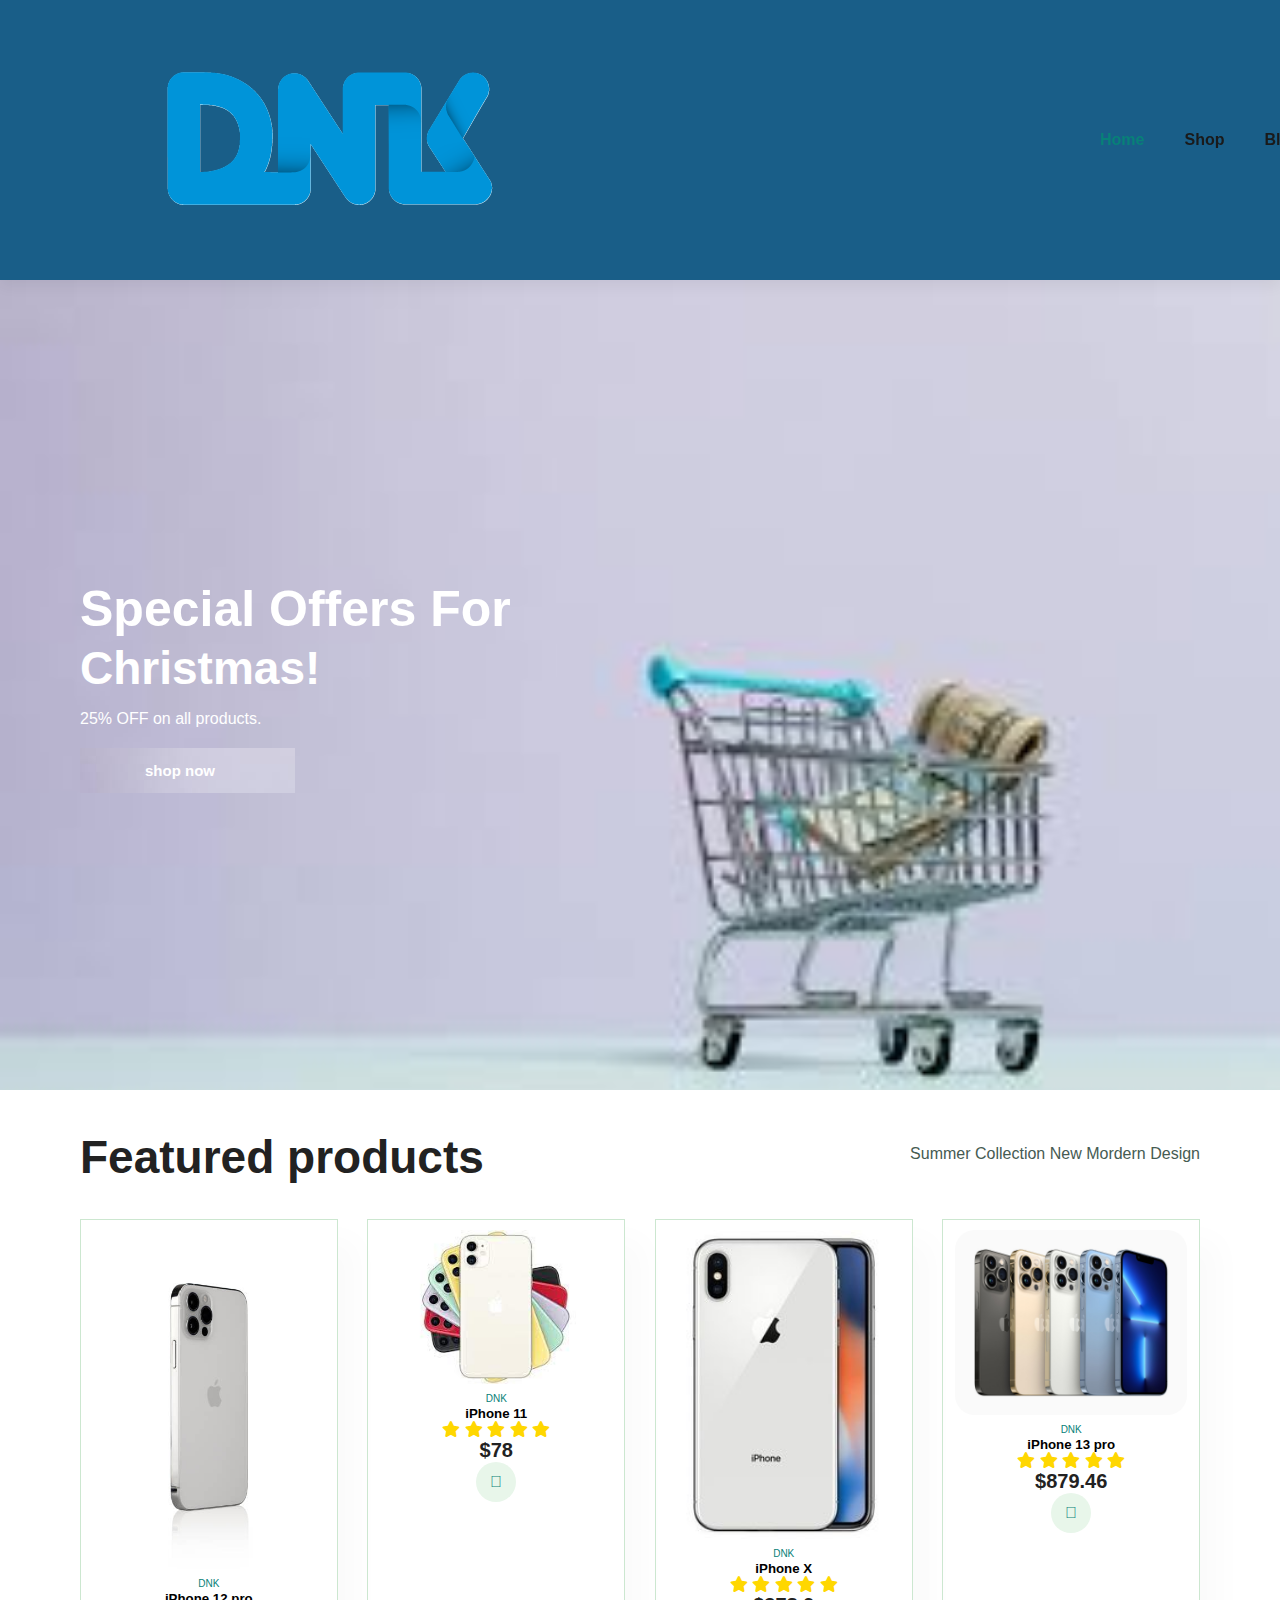
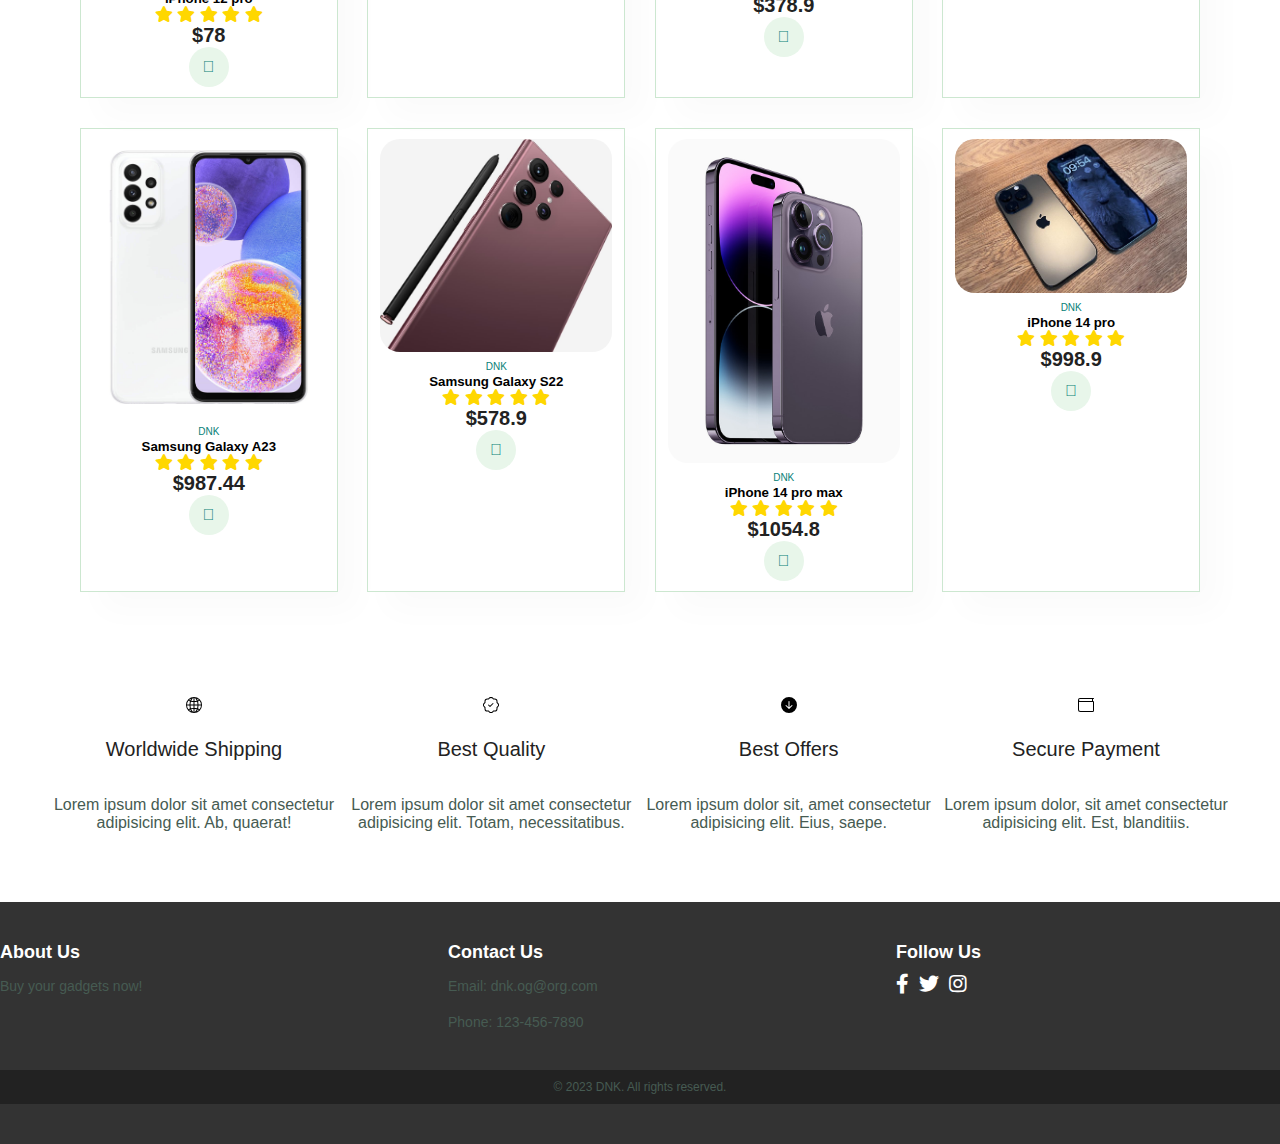
<file: index.html>
<!DOCTYPE html>
<html lang="en">

    <head>
        <meta charset="UTF-8">
        <meta http-equiv="X-UA-Compatible" content="IE=edge">
        <meta name="viewport" content="width=device-width, initial-scale=1.0">
        <title>ecommerce website</title>
        <link rel="stylesheet" href="https://pro.fontawesome.com/releases/v5.10.0/css/all.css" />

        <link rel="stylesheet" href="style.css">
    </head>

    <body>
      <header>
        <section class="header">
            <a href="#"><img src="image logo 2.png" class="logo" alt=""></a>
            <div>
                <ul id="navebar">
                    <li><a class="active" href="home.html">Home</a></li>
                    <li><a href="shop.html">Shop</a></li>
                    <li><a href="blog.html">Blogs</a></li>
                    <li><a href="about.html">About</a></li>
                    <li><a href="contact.html">Contacts</a></li>
                    <li><a href="cart.html"><i class="far fa-shopping-bag"></i></a></li>
                    
                </ul>
            </div>
        </section>
        <section id="sec2">
            <h1>Special Offers For</h1>
            <h2> Christmas!</h2>
            <p>25% OFF on all products.</p>
            <button>shop now</button>
          </header>
          <main>
        </section>
        <section id="product1" class="section-p1">
            <h2>Featured products</h2>
            <p>Summer Collection New Mordern Design</p>
            <div class="pro-container">
                <div class="pro">
                    <img src="iphpn12.jpeg">
                    <div class="des">
                        <span>DNK</span>
                        <h5>iPhone 12 pro</h5>
                        <div class="star">
                            <i class="fas fa-star"></i>
                            <i class="fas fa-star"></i>
                            <i class="fas fa-star"></i>
                            <i class="fas fa-star"></i>
                            <i class="fas fa-star"></i>
                        </div>
                        <h4>$78</h4>
                    </div>
                    <a href="#"><i class="fal fa-shopping-cart cart"></i></a>
                </div>
                <div class="pro">
                    <img src="iphone 11.jpeg">
                    <div class="des">
                        <span>DNK</span>
                        <h5>iPhone 11</h5>
                        <div class="star">
                            <i class="fas fa-star"></i>
                            <i class="fas fa-star"></i>
                            <i class="fas fa-star"></i>
                            <i class="fas fa-star"></i>
                            <i class="fas fa-star"></i>
                        </div>
                        <h4>$78</h4>
                    </div>
                    <a href="#"><i class="fal fa-shopping-cart cart"></i></a>
                </div><div class="pro">
                    <img src="iphone 10.jpeg">
                    <div class="des">
                        <span>DNK</span>
                        <h5>iPhone X</h5>
                        <div class="star">
                            <i class="fas fa-star"></i>
                            <i class="fas fa-star"></i>
                            <i class="fas fa-star"></i>
                            <i class="fas fa-star"></i>
                            <i class="fas fa-star"></i>
                        </div>
                        <h4>$378.9</h4>
                    </div>
                    <a href="#"><i class="fal fa-shopping-cart cart"></i></a>
                </div><div class="pro">
                    <img src="13 pro.jpeg">
                    <div class="des">
                        <span>DNK</span>
                        <h5>iPhone 13 pro</h5>
                        <div class="star">
                            <i class="fas fa-star"></i>
                            <i class="fas fa-star"></i>
                            <i class="fas fa-star"></i>
                            <i class="fas fa-star"></i>
                            <i class="fas fa-star"></i>
                        </div>
                        <h4>$879.46</h4>
                    </div>
                    <a href="#"><i class="fal fa-shopping-cart cart"></i></a>
                </div><div class="pro">
                    <img src="g a23.jpeg">
                    <div class="des">
                        <span>DNK</span>
                        <h5>Samsung Galaxy A23 </h5>
                        <div class="star">
                            <i class="fas fa-star"></i>
                            <i class="fas fa-star"></i>
                            <i class="fas fa-star"></i>
                            <i class="fas fa-star"></i>
                            <i class="fas fa-star"></i>
                        </div>
                        <h4>$987.44</h4>
                    </div>
                    <a href="#"><i class="fal fa-shopping-cart cart"></i></a>
                </div><div class="pro">
                    <img src="g s22.jpeg">
                    <div class="des">
                        <span>DNK</span>
                        <h5>Samsung Galaxy S22</h5>
                        <div class="star">
                            <i class="fas fa-star"></i>
                            <i class="fas fa-star"></i>
                            <i class="fas fa-star"></i>
                            <i class="fas fa-star"></i>
                            <i class="fas fa-star"></i>
                        </div>
                        <h4>$578.9</h4>
                    </div>
                    <a href="#"><i class="fal fa-shopping-cart cart"></i></a>
                </div><div class="pro">
                    <img src="14 pro max.jpeg">
                    <div class="des">
                        <span>DNK</span>
                        <h5>iPhone 14 pro max</h5>
                        <div class="star">
                            <i class="fas fa-star"></i>
                            <i class="fas fa-star"></i>
                            <i class="fas fa-star"></i>
                            <i class="fas fa-star"></i>
                            <i class="fas fa-star"></i>
                        </div>
                        <h4>$1054.8</h4>
                    </div>
                    <a href="#"><i class="fal fa-shopping-cart cart"></i></a>
                </div><div class="pro">
                    <img src="14 pro.jpeg">
                    <div class="des">
                        <span>DNK</span>
                        <h5>iPhone 14 pro</h5>
                        <div class="star">
                            <i class="fas fa-star"></i>
                            <i class="fas fa-star"></i>
                            <i class="fas fa-star"></i>
                            <i class="fas fa-star"></i>
                            <i class="fas fa-star"></i>
                        </div>
                        <h4>$998.9</h4>
                    </div>
                    <a href="#"><i class="fal fa-shopping-cart cart"></i></a>
                </div>
            </div>
        </section>
      </main>
        <footer>
          <section class="Services">
            <div class="card" style="width: 18rem;">
              <svg xmlns="http://www.w3.org/2000/svg" width="16" height="16" fill="currentColor" class="bi bi-globe2" viewBox="0 0 16 16">
                <path d="M0 8a8 8 0 1 1 16 0A8 8 0 0 1 0 8zm7.5-6.923c-.67.204-1.335.82-1.887 1.855-.143.268-.276.56-.395.872.705.157 1.472.257 2.282.287V1.077zM4.249 3.539c.142-.384.304-.744.481-1.078a6.7 6.7 0 0 1 .597-.933A7.01 7.01 0 0 0 3.051 3.05c.362.184.763.349 1.198.49zM3.509 7.5c.036-1.07.188-2.087.436-3.008a9.124 9.124 0 0 1-1.565-.667A6.964 6.964 0 0 0 1.018 7.5h2.49zm1.4-2.741a12.344 12.344 0 0 0-.4 2.741H7.5V5.091c-.91-.03-1.783-.145-2.591-.332zM8.5 5.09V7.5h2.99a12.342 12.342 0 0 0-.399-2.741c-.808.187-1.681.301-2.591.332zM4.51 8.5c.035.987.176 1.914.399 2.741A13.612 13.612 0 0 1 7.5 10.91V8.5H4.51zm3.99 0v2.409c.91.03 1.783.145 2.591.332.223-.827.364-1.754.4-2.741H8.5zm-3.282 3.696c.12.312.252.604.395.872.552 1.035 1.218 1.65 1.887 1.855V11.91c-.81.03-1.577.13-2.282.287zm.11 2.276a6.696 6.696 0 0 1-.598-.933 8.853 8.853 0 0 1-.481-1.079 8.38 8.38 0 0 0-1.198.49 7.01 7.01 0 0 0 2.276 1.522zm-1.383-2.964A13.36 13.36 0 0 1 3.508 8.5h-2.49a6.963 6.963 0 0 0 1.362 3.675c.47-.258.995-.482 1.565-.667zm6.728 2.964a7.009 7.009 0 0 0 2.275-1.521 8.376 8.376 0 0 0-1.197-.49 8.853 8.853 0 0 1-.481 1.078 6.688 6.688 0 0 1-.597.933zM8.5 11.909v3.014c.67-.204 1.335-.82 1.887-1.855.143-.268.276-.56.395-.872A12.63 12.63 0 0 0 8.5 11.91zm3.555-.401c.57.185 1.095.409 1.565.667A6.963 6.963 0 0 0 14.982 8.5h-2.49a13.36 13.36 0 0 1-.437 3.008zM14.982 7.5a6.963 6.963 0 0 0-1.362-3.675c-.47.258-.995.482-1.565.667.248.92.4 1.938.437 3.008h2.49zM11.27 2.461c.177.334.339.694.482 1.078a8.368 8.368 0 0 0 1.196-.49 7.01 7.01 0 0 0-2.275-1.52c.218.283.418.597.597.932zm-.488 1.343a7.765 7.765 0 0 0-.395-.872C9.835 1.897 9.17 1.282 8.5 1.077V4.09c.81-.03 1.577-.13 2.282-.287z"/>
              </svg>                
              <div class="card-body">
                    <h1>Worldwide Shipping</h1>
                  <p class="card-text">Lorem ipsum dolor sit amet consectetur adipisicing elit. Ab, quaerat!</p>
                </div>
              </div>
        
              <div class="card" style="width: 18rem;">
                <svg xmlns="http://www.w3.org/2000/svg" width="16" height="16" fill="currentColor" class="bi bi-patch-check" viewBox="0 0 16 16">
                  <path fill-rule="evenodd" d="M10.354 6.146a.5.5 0 0 1 0 .708l-3 3a.5.5 0 0 1-.708 0l-1.5-1.5a.5.5 0 1 1 .708-.708L7 8.793l2.646-2.647a.5.5 0 0 1 .708 0z"/>
                  <path d="m10.273 2.513-.921-.944.715-.698.622.637.89-.011a2.89 2.89 0 0 1 2.924 2.924l-.01.89.636.622a2.89 2.89 0 0 1 0 4.134l-.637.622.011.89a2.89 2.89 0 0 1-2.924 2.924l-.89-.01-.622.636a2.89 2.89 0 0 1-4.134 0l-.622-.637-.89.011a2.89 2.89 0 0 1-2.924-2.924l.01-.89-.636-.622a2.89 2.89 0 0 1 0-4.134l.637-.622-.011-.89a2.89 2.89 0 0 1 2.924-2.924l.89.01.622-.636a2.89 2.89 0 0 1 4.134 0l-.715.698a1.89 1.89 0 0 0-2.704 0l-.92.944-1.32-.016a1.89 1.89 0 0 0-1.911 1.912l.016 1.318-.944.921a1.89 1.89 0 0 0 0 2.704l.944.92-.016 1.32a1.89 1.89 0 0 0 1.912 1.911l1.318-.016.921.944a1.89 1.89 0 0 0 2.704 0l.92-.944 1.32.016a1.89 1.89 0 0 0 1.911-1.912l-.016-1.318.944-.921a1.89 1.89 0 0 0 0-2.704l-.944-.92.016-1.32a1.89 1.89 0 0 0-1.912-1.911l-1.318.016z"/>
                </svg>
                <div class="card-body">                            
                    <h1>Best Quality</h1>
                  <p class="card-text">Lorem ipsum dolor sit amet consectetur adipisicing elit. Totam, necessitatibus.</p>
                </div>
              </div>
        
              <div class="card" style="width: 18rem;">
                <svg xmlns="http://www.w3.org/2000/svg" width="16" height="16" fill="currentColor" class="bi bi-arrow-down-circle-fill" viewBox="0 0 16 16">
                  <path d="M16 8A8 8 0 1 1 0 8a8 8 0 0 1 16 0zM8.5 4.5a.5.5 0 0 0-1 0v5.793L5.354 8.146a.5.5 0 1 0-.708.708l3 3a.5.5 0 0 0 .708 0l3-3a.5.5 0 0 0-.708-.708L8.5 10.293V4.5z"/>
                </svg>
                <div class="card-body">
                    <h1>Best Offers</h1>
                  <p class="card-text">Lorem ipsum dolor sit, amet consectetur adipisicing elit. Eius, saepe.</p>
                </div>
              </div>
        
              <div class="card" style="width: 18rem;">
                <svg xmlns="http://www.w3.org/2000/svg" width="16" height="16" fill="currentColor" class="bi bi-wallet" viewBox="0 0 16 16">
                  <path d="M0 3a2 2 0 0 1 2-2h13.5a.5.5 0 0 1 0 1H15v2a1 1 0 0 1 1 1v8.5a1.5 1.5 0 0 1-1.5 1.5h-12A2.5 2.5 0 0 1 0 12.5V3zm1 1.732V12.5A1.5 1.5 0 0 0 2.5 14h12a.5.5 0 0 0 .5-.5V5H2a1.99 1.99 0 0 1-1-.268zM1 3a1 1 0 0 0 1 1h12V2H2a1 1 0 0 0-1 1z"/>
                </svg>
                <div class="card-body">
                    <h1>Secure Payment</h1>
                  <p class="card-text">Lorem ipsum dolor, sit amet consectetur adipisicing elit. Est, blanditiis.</p>
                </div>
              </div>
         </section>
        </body>
        </html>
          <footer class="footer">
            <div class="footer-content">
              <div class="footer-section">
                <h3>About Us</h3>
                <p>Buy your gadgets now!</p>
              </div>
              <div class="footer-section">
                <h3>Contact Us</h3>
                <p>Email: dnk.og@org.com</p>
                <p>Phone: 123-456-7890</p>
              </div>
              <div class="footer-section">
                <h3>Follow Us</h3>
                <ul class="social-media">
                  <li><a href="#"><i class="fab fa-facebook-f"></i></a></li>
                  <li><a href="#"><i class="fab fa-twitter"></i></a></li>
                  <li><a href="#"><i class="fab fa-instagram"></i></a></li>
                </ul>
              </div>
            </div>
            <div class="footer-bottom">
              <p>&copy; 2023 DNK. All rights reserved.</p>
            </div>
          </footer>
          
        </footer>


        <script src="main.js"></script>
    </body>

</html>
</file>
<file: style.css>
* {
    margin: 0;
    padding: 0;
    box-sizing: border-box;
    font-family: "Spartan", sans-serif;
  }
  
  html {
    scroll-behavior: smooth;
  }
  
  /* Global Styles */
  
  h1 {
    font-size: 50px;
    line-height: 64px;
    color: #222;
  }
  
  h2 {
    font-size: 46px;
    line-height: 54px;
    color: #222;
  }
  
  h4 {
    font-size: 20px;
    color: #222;
  }
  
  h6 {
    font-weight: 700;
    font-size: 12px;
  }
  
  p {
    font-size: 16px;
    color: #465b52;
    margin: 15px 0 20px 0;
  }
  
  .section-p1 {
    padding: 40px 80px;
  }
  
  .section-m1 {
    margin: 40px 0;
  }
  
  body {
    width: 100%;
  }
  .header{
      display: flex;
      align-items: center;
      background: #195e88;
      padding: 20px 80px;
      box-shadow: 0 5px 15px rgba( 0, 0, 0, 0.06);
      z-index: 999;
      position: sticky;
      top: 0;
      left: 0;
      
  }
  #navebar{
      display: flex;
      align-items: center;
      justify-content: center;
      padding-left: 500px;
  }
  #navebar li{
      list-style-type: none;
      padding: 0px 20px; 
      position: relative;
  }
  #navebar li a{
      text-decoration: none;
      font-size: 16px;
      font-weight: 600;
      color: #1a1a1a;
      transition: 0.3s ease;
  
  
  }
  #navebar li a:hover,
  #navebar li a.active{
      color: #088178;
  
  }
  #sec2 {
      background-image: url(cart\ bg.jpeg);
      height: 90vh;
      width: 100%;
      background-position: top 25% right 0;
      background-size:cover ;
      padding: 0px 80px;
      display: flex;
      flex-direction: column;
      align-items: flex-start;
      justify-content: center
  }
  #sec2 h4{
      padding: 15px;
      color: white;
  }
  #sec2 h2{
      color: white;
  }
  #sec2 h1{
      color: white;
  }
  #sec2 p{
    color: white;
  }
  #sec2 button{
      background-image: url(cart\ bg.jpeg);
      background-color: transparent;
      color: white;
      border: 0px;
      padding: 14px 80px 14px 65px;
      background-repeat: no-repeat;
      cursor: pointer;
      font-weight: 700;
      font-size: 15px;
  }
  #features{
    display: flex;
    align-items: center;
    justify-content: space-between;
    flex-wrap: wrap;
  }
  #features .febox{
    width: 180px;
    text-align: center;
    padding: 25px 15px;
    box-shadow: 20px 20px 34px rgba( 0, 0, 0, 0.03);
    border: 1px solid #cce7d0;
    border-radius: 4px;
    margin: 15px 0px;
    cursor: pointer;
  }
  #features .febox :hover{
    box-shadow: 10px 10px 54px rgba( 0, 0, 0, 0.06);
  
  }
  #features .febox img{
    width: 100%;
    margin-bottom: 10px;
  }
  #features .febox h6{
    display: inline-block;
    padding: 9px 8px 6px 8px;
    line-height: 1;
    border-radius: 4px;
    color: #088178;
    background-color: #fddde4;
  }
  #features .febox:nth-child(2) h6 {
    background-color: #cdebbc;
  
  }
  #features .febox:nth-child(3) h6 {
    background-color: lightblue;
  
  }
  #features .febox:nth-child(4) h6 {
    background-color: lightgray;
  
  }
  #features .febox:nth-child(5) h6 {
    background-color: #a6ffbe;
  
  }
  #features .febox:nth-child(6) h6 {
    background-color: #fc8181;
  
  }
  #product1{
    text-align: center;
    display: flex;
    justify-content: space-between;
    flex-wrap: wrap;
  }
  #product1 .pro-container{
    display: flex;
    justify-content: space-between;
    padding-top: 20px;
    flex-wrap: wrap;
  
  }
  
  #product1 .pro {
    width: 23%;
    min-width: 250px;
    padding: 10px 12px;
    border: 1px solid #cce7d0;
    cursor: pointer;
    box-shadow: 20px 20px 30px rgba(0,0,0,0.02);
    margin: 15px 0px;
    transition: 0.2 ease;
  }
  #product1 .pro :hover{
    box-shadow: 20px 20px 30px rgba(0,0,0,0.07)
  }
  #product1 .pro img{
    width: 100%;
    border-radius: 20px;
  }
  #product1 .pro .des span{
    color: #088178;
    text-align: start;
    font-size: 10px;
  }
  .star{
    color: gold;
  }
  #product1 .pro .cart{
    width: 40px;
    height: 40px;
    line-height: 40px;
    border-radius: 50px;
    background-color: #e8f6ea;
    font-weight: 500;
    color: #088178;
  }
  .Services{
    display: flex;
    margin: 50px;
    justify-content: space-between;
}
.card{
    text-align: center;
}
.card-body h1{
    font-size: 20px;
    font-weight:500;
}
.card-img-top{
    width: 40px;
    height: 40px;
}

  .footer {
    background-color: #333;
    color: #fff;
    padding: 40px 0;
  }
  
  .footer-content {
    display: flex;
    flex-wrap: wrap;
    justify-content: space-between;
  }
  
  .footer-section {
    flex-basis: 30%;
    margin-bottom: 20px;
  }
  
  .footer-section h3 {
    font-size: 18px;
    margin-bottom: 10px;
  }
  
  .footer-section p {
    font-size: 14px;
  }
  
  .social-media {
    list-style: none;
    padding: 0;
    display: flex;
  }
  
  .social-media li {
    margin-right: 10px;
  }
  
  .social-media a {
    color: #fff;
    font-size: 20px;
  }
  
  .footer-bottom {
    background-color: #222;
    padding: 10px 0;
    text-align: center;
  }
  
  .footer-bottom p {
    font-size: 12px;
    margin: 0;
  }
</file>
